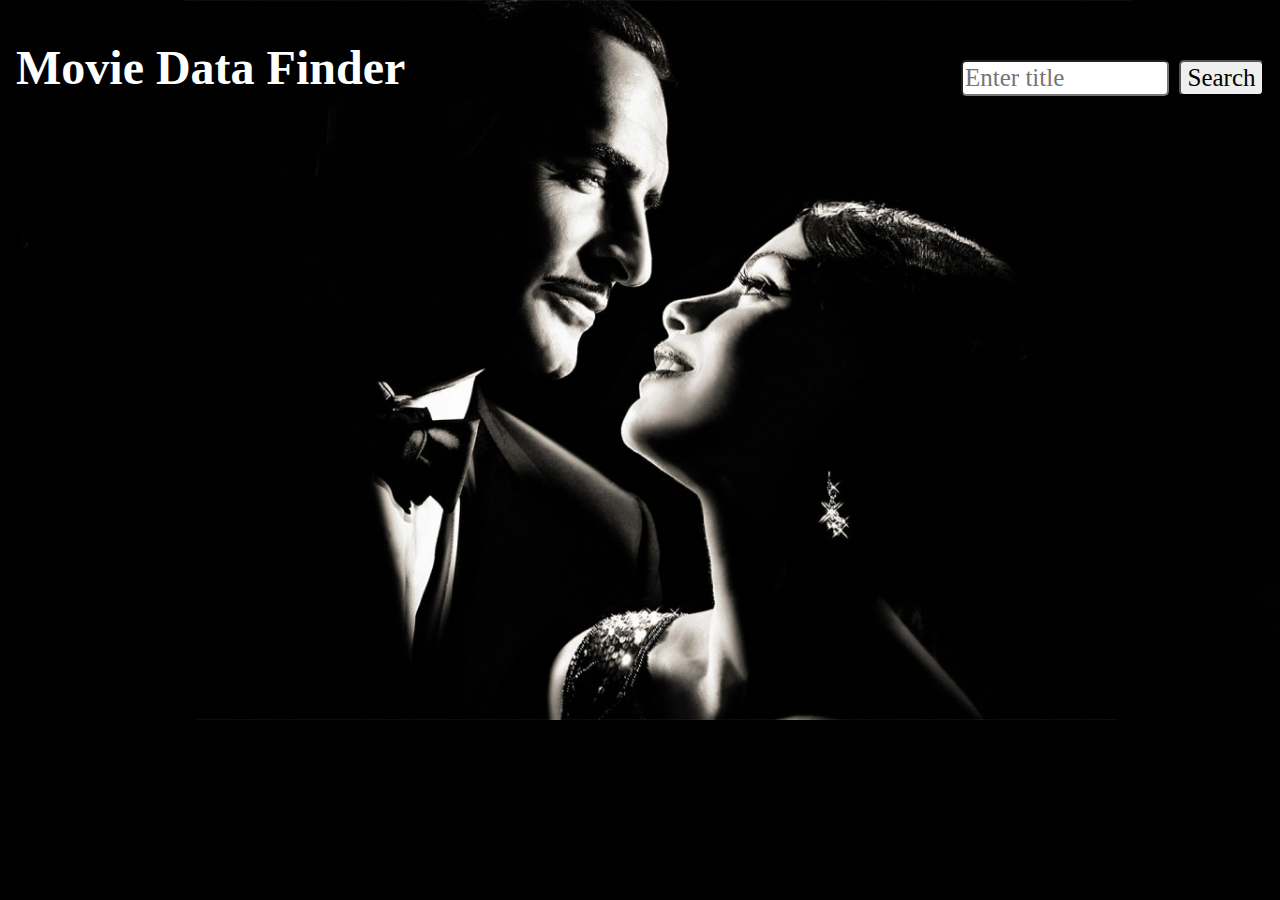
<file: index.html>
<!DOCTYPE html>
<html lang="en">

<head>
    <meta charset="UTF-8">
    <meta name="viewport" content="width=device-width, initial-scale=1.0">
    <meta http-equiv="X-UA-Compatible" content="ie=edge">
    <title>Movie Data</title>
    <link rel="stylesheet" type="text/css" href="cssreset.css">
    <link rel="stylesheet" type="text/css" href="css.css">
    <script src="https://code.jquery.com/jquery-3.3.1.min.js"></script>
    <script src="js.js" async></script>
</head>



<body>
    <div class="header">
        <img src="Font.jpg" alt="Snow">
        <div class="onimg leftlogo"><h1>Movie Data Finder</h1></div>
        <div class="onimg containerofinput">
                <input type="text" class="search" id="search" placeholder="Enter title" onfocus="placeholder=''"><!--
                --><button type="button" class="searchbutton" id="13">Search</button>       
        </div>      
    </div>
</body>

</html>
</file>
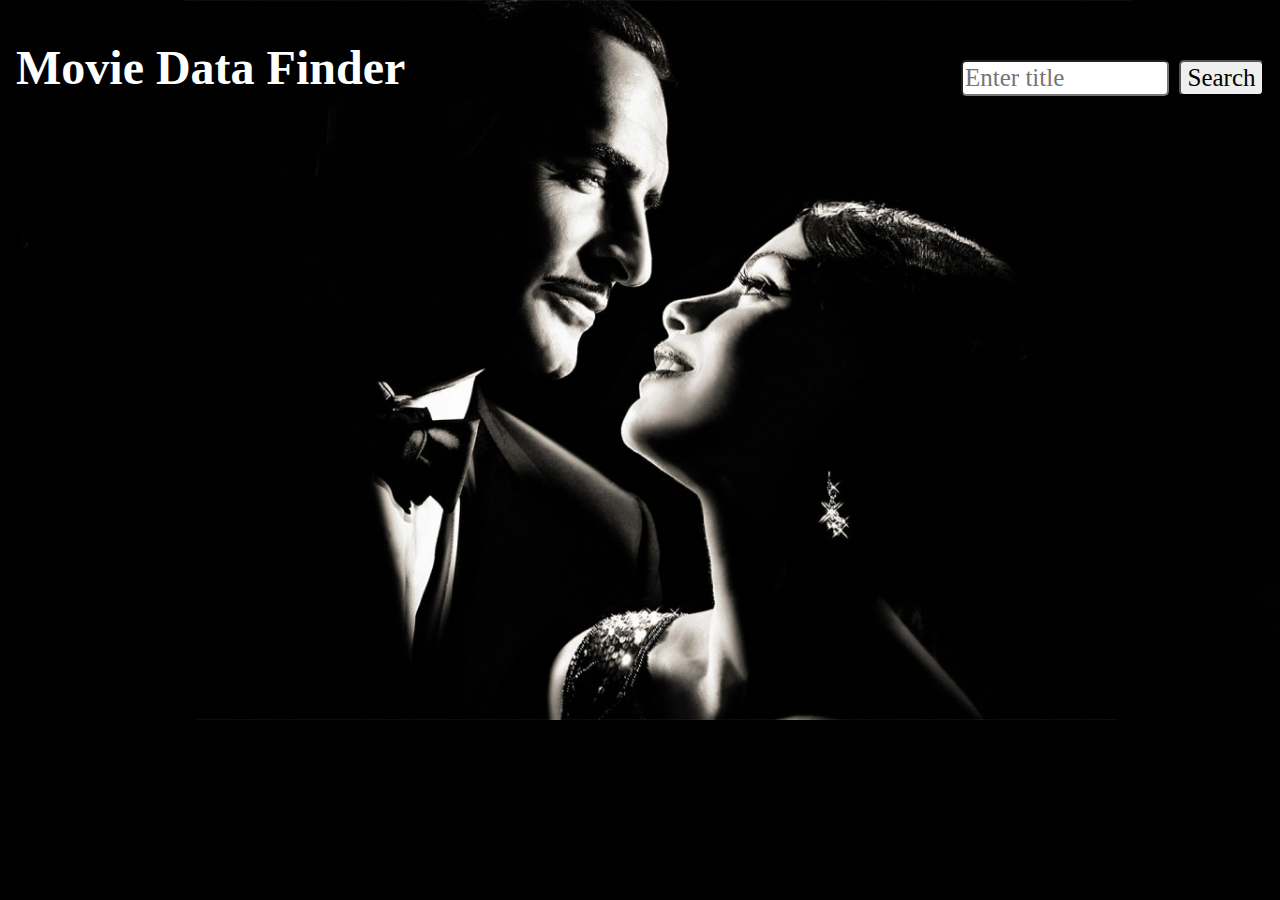
<file: htmlreset.html>
<!DOCTYPE html>
<html lang="en">

<head>
    <meta charset="UTF-8">
    <meta name="viewport" content="width=device-width, initial-scale=1.0">
    <meta http-equiv="X-UA-Compatible" content="ie=edge">
    <title>Movie Data</title>
    <link rel="stylesheet" type="text/css" href="cssreset.css">
    <link rel="stylesheet" type="text/css" href="css.css">
    <script src="https://code.jquery.com/jquery-3.3.1.min.js"></script>
    <script src="js.js" async></script>
</head>



<body>
    <div class="header">
        <img src="Font.jpg" alt="Snow">
        <div class="onimg leftlogo"><h1>Movie Data Finder</h1></div>
        <div class="onimg containerofinput">
                <input type="text" class="search" id="search" placeholder="Enter title" onfocus="placeholder=''"><!--
                --><button type="button" class="searchbutton" id="13">Search</button>       
        </div>      
    </div>
</body>

</html>
</file>
<file: css.css>
body{
    height: 700px;
    background-color: black;
}
.header{
    text-align: center;
    position: relative;
}
h1{
    font-size: 3em;
}
.search{
    width: 200px;
    height: 30px;
    font-size: 25px; 
    border-radius: 5px;   
}
.searchbutton:hover{
    /*width: 95px;
    margin-left: 0px;*/
    cursor: pointer;
    background-color: grey; 
}
.searchbutton{
    width: 85px;
    height: 36px;
    vertical-align: bottom;
    font-size: 25px; 
    border-radius: 5px;
    margin-left: 10px;
}
.onimg{
    position: absolute;
    text-align: center;
    color: white;
}
/*.anim{
    width: 0px; 
    height: 2em; 
    white-space: nowrap; 
    overflow: hidden;
}*/
.containerofinput{
    
    top:  60px;
    right: 16px;
    
}
.leftlogo{
    top:  8px;
    left: 16px;
    color: white;
}
.title{
    top:  150px;
    left: 16px;
    color: white;
}
.year{
    top:  220px;
    left: 16px;
    color: white;
}
.director{
    top:  290px;
    left: 16px;
    color: white;
}
.imbd{
    top:  360px;
    left: 16px;
    color: white;
}
.poster{
    width: auto;
    height: 420px;
    top:  430px;
    left: 16px;
}
img{
    width: 100%;
    height: auto;
}
.main{
 
    width: 120px;
    height: 60px;
    text-align: center;
    
}
.card{
    position: absolute;
    width: 100%;
    height: 100%;
    transform-style: preserve-3d;
    transition: all 1s ease;
    
}
.card:hover{
    transform: rotateY(180deg);
}
.front{
    position: absolute;
    width: 100%;
    height: 100%;
    backface-visibility: hidden;
    background-color: rgb(46, 19, 2);
    color: beige;
    text-align: center;
    border-radius: 10px;
    font-size: 18px;
    font-weight: bold;
}
.back{
    position: absolute;
    width: 100%;
    height: 100%;
    backface-visibility: hidden;
    background-color:rgb(2, 17, 27);
    color:whitesmoke;
    transform: rotateY(180deg);
    text-align: center;
    border-radius: 10px;
    font-size: 18px;
    font-weight: bold;
}



@media screen and (max-width: 745px){
    .containerofinput{
    
        top:  200px;
        right: 100px;
        
    }

}
@media screen and (max-width: 570px){
    .title{
       top: 250px; 
    }
    .year{
        top: 320px;
    }
    .director{
        top: 390px;
    }
    .imbd{
        top: 460px;
    }
    .poster{
        top: 530px;
    }

}
@media screen and (max-width: 460px){
    .containerofinput{
    
        top:  200px;
        right: 25px;
        
    }
}
@media screen and (max-width: 336px){
    .title{
        top: 300px; 
     }
     .year{
         top: 370px;
     }
     .director{
         top: 440px;
     }
     .imbd{
         top: 510px;
     }
     .poster{
         top: 580px;
     }
}
@media screen and (max-width: 345px){
    .containerofinput{
    
        top:  200px;
        right: 20px;
        
    }
    .searchbutton{
        margin-top: 10px;
    }
}
@media screen and (max-width: 325px){

    .poster{
        height: 310px;;
    }
}
</file>
<file: cssreset.css>
/*! normalize.css v8.0.0 | MIT License | github.com/necolas/normalize.css */

/* Document
   ========================================================================== */

/**
 * 1. Correct the line height in all browsers.
 * 2. Prevent adjustments of font size after orientation changes in iOS.
 */
 html {
    line-height: 1.15; /* 1 */
    -webkit-text-size-adjust: 100%; /* 2 */
  }
  
  /* Sections
     ========================================================================== */
  
  /**
   * Remove the margin in all browsers.
   */
  
  body {
    margin: 0;
  }
  
  /**
   * Correct the font size and margin on `h1` elements within `section` and
   * `article` contexts in Chrome, Firefox, and Safari.
   */
  
  h1 {
    font-size: 2em;
    margin: 0.67em 0;
  }
  
  /* Grouping content
     ========================================================================== */
  
  /**
   * 1. Add the correct box sizing in Firefox.
   * 2. Show the overflow in Edge and IE.
   */
  
  hr {
    box-sizing: content-box; /* 1 */
    height: 0; /* 1 */
    overflow: visible; /* 2 */
  }
  
  /**
   * 1. Correct the inheritance and scaling of font size in all browsers.
   * 2. Correct the odd `em` font sizing in all browsers.
   */
  
  pre {
    font-family: monospace, monospace; /* 1 */
    font-size: 1em; /* 2 */
  }
  
  /* Text-level semantics
     ========================================================================== */
  
  /**
   * Remove the gray background on active links in IE 10.
   */
  
  a {
    background-color: transparent;
  }
  
  /**
   * 1. Remove the bottom border in Chrome 57-
   * 2. Add the correct text decoration in Chrome, Edge, IE, Opera, and Safari.
   */
  
  abbr[title] {
    border-bottom: none; /* 1 */
    text-decoration: underline; /* 2 */
    text-decoration: underline dotted; /* 2 */
  }
  
  /**
   * Add the correct font weight in Chrome, Edge, and Safari.
   */
  
  b,
  strong {
    font-weight: bolder;
  }
  
  /**
   * 1. Correct the inheritance and scaling of font size in all browsers.
   * 2. Correct the odd `em` font sizing in all browsers.
   */
  
  code,
  kbd,
  samp {
    font-family: monospace, monospace; /* 1 */
    font-size: 1em; /* 2 */
  }
  
  /**
   * Add the correct font size in all browsers.
   */
  
  small {
    font-size: 80%;
  }
  
  /**
   * Prevent `sub` and `sup` elements from affecting the line height in
   * all browsers.
   */
  
  sub,
  sup {
    font-size: 75%;
    line-height: 0;
    position: relative;
    vertical-align: baseline;
  }
  
  sub {
    bottom: -0.25em;
  }
  
  sup {
    top: -0.5em;
  }
  
  /* Embedded content
     ========================================================================== */
  
  /**
   * Remove the border on images inside links in IE 10.
   */
  
  img {
    border-style: none;
  }
  
  /* Forms
     ========================================================================== */
  
  /**
   * 1. Change the font styles in all browsers.
   * 2. Remove the margin in Firefox and Safari.
   */
  
  button,
  input,
  optgroup,
  select,
  textarea {
    font-family: inherit; /* 1 */
    font-size: 100%; /* 1 */
    line-height: 1.15; /* 1 */
    margin: 0; /* 2 */
  }
  
  /**
   * Show the overflow in IE.
   * 1. Show the overflow in Edge.
   */
  
  button,
  input { /* 1 */
    overflow: visible;
  }
  
  /**
   * Remove the inheritance of text transform in Edge, Firefox, and IE.
   * 1. Remove the inheritance of text transform in Firefox.
   */
  
  button,
  select { /* 1 */
    text-transform: none;
  }
  
  /**
   * Correct the inability to style clickable types in iOS and Safari.
   */
  
  button,
  [type="button"],
  [type="reset"],
  [type="submit"] {
    -webkit-appearance: button;
  }
  
  /**
   * Remove the inner border and padding in Firefox.
   */
  
  button::-moz-focus-inner,
  [type="button"]::-moz-focus-inner,
  [type="reset"]::-moz-focus-inner,
  [type="submit"]::-moz-focus-inner {
    border-style: none;
    padding: 0;
  }
  
  /**
   * Restore the focus styles unset by the previous rule.
   */
  
  button:-moz-focusring,
  [type="button"]:-moz-focusring,
  [type="reset"]:-moz-focusring,
  [type="submit"]:-moz-focusring {
    outline: 1px dotted ButtonText;
  }
  
  /**
   * Correct the padding in Firefox.
   */
  
  fieldset {
    padding: 0.35em 0.75em 0.625em;
  }
  
  /**
   * 1. Correct the text wrapping in Edge and IE.
   * 2. Correct the color inheritance from `fieldset` elements in IE.
   * 3. Remove the padding so developers are not caught out when they zero out
   *    `fieldset` elements in all browsers.
   */
  
  legend {
    box-sizing: border-box; /* 1 */
    color: inherit; /* 2 */
    display: table; /* 1 */
    max-width: 100%; /* 1 */
    padding: 0; /* 3 */
    white-space: normal; /* 1 */
  }
  
  /**
   * Add the correct vertical alignment in Chrome, Firefox, and Opera.
   */
  
  progress {
    vertical-align: baseline;
  }
  
  /**
   * Remove the default vertical scrollbar in IE 10+.
   */
  
  textarea {
    overflow: auto;
  }
  
  /**
   * 1. Add the correct box sizing in IE 10.
   * 2. Remove the padding in IE 10.
   */
  
  [type="checkbox"],
  [type="radio"] {
    box-sizing: border-box; /* 1 */
    padding: 0; /* 2 */
  }
  
  /**
   * Correct the cursor style of increment and decrement buttons in Chrome.
   */
  
  [type="number"]::-webkit-inner-spin-button,
  [type="number"]::-webkit-outer-spin-button {
    height: auto;
  }
  
  /**
   * 1. Correct the odd appearance in Chrome and Safari.
   * 2. Correct the outline style in Safari.
   */
  
  [type="search"] {
    -webkit-appearance: textfield; /* 1 */
    outline-offset: -2px; /* 2 */
  }
  
  /**
   * Remove the inner padding in Chrome and Safari on macOS.
   */
  
  [type="search"]::-webkit-search-decoration {
    -webkit-appearance: none;
  }
  
  /**
   * 1. Correct the inability to style clickable types in iOS and Safari.
   * 2. Change font properties to `inherit` in Safari.
   */
  
  ::-webkit-file-upload-button {
    -webkit-appearance: button; /* 1 */
    font: inherit; /* 2 */
  }
  
  /* Interactive
     ========================================================================== */
  
  /*
   * Add the correct display in Edge, IE 10+, and Firefox.
   */
  
  details {
    display: block;
  }
  
  /*
   * Add the correct display in all browsers.
   */
  
  summary {
    display: list-item;
  }
  
  /* Misc
     ========================================================================== */
  
  /**
   * Add the correct display in IE 10+.
   */
  
  template {
    display: none;
  }
  
  /**
   * Add the correct display in IE 10.
   */
  
  [hidden] {
    display: none;
  }
</file>
